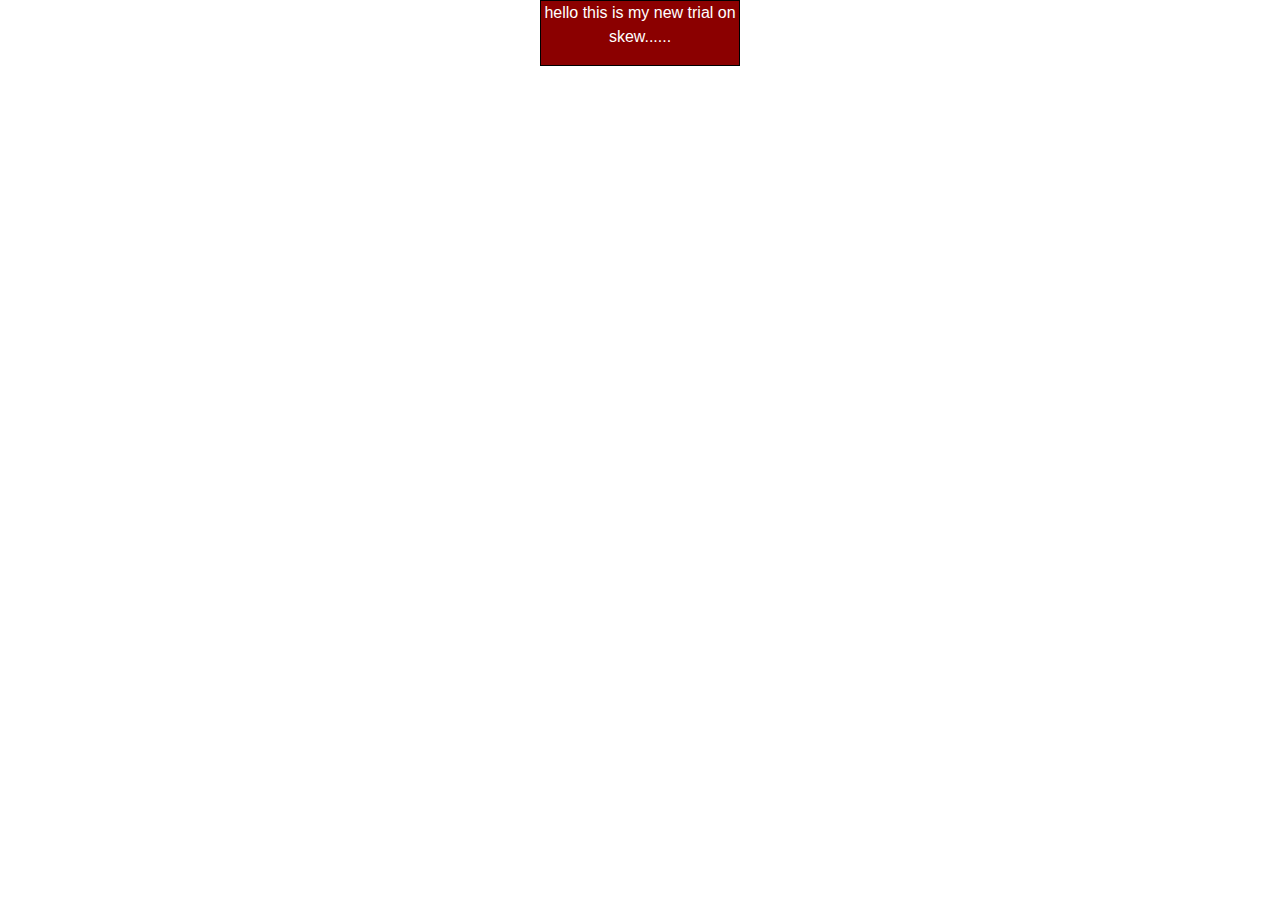
<file: skew.html>
<!DOCTYPE html>
<html lang="en">
<head>
    <meta charset="UTF-8">
    <meta http-equiv="X-UA-Compatible" content="IE=edge">
    <meta name="viewport" content="width=device-width, initial-scale=1.0">
    <title>Document</title>
    <link
      rel="stylesheet"
      href="https://maxcdn.bootstrapcdn.com/bootstrap/4.0.0/css/bootstrap.min.css"
      integrity="sha384-Gn5384xqQ1aoWXA+058RXPxPg6fy4IWvTNh0E263XmFcJlSAwiGgFAW/dAiS6JXm"
      crossorigin="anonymous"
    />
</head>
<body>
    <div class="abc" style="width: 200px;margin:auto; border: 1px solid black;background-color: darkred;color: white;text-align: center;top: 50%;left: 50%;">
        <p>hello this is my new trial on skew......</p>
    </div>
</body>
</html>
</file>
